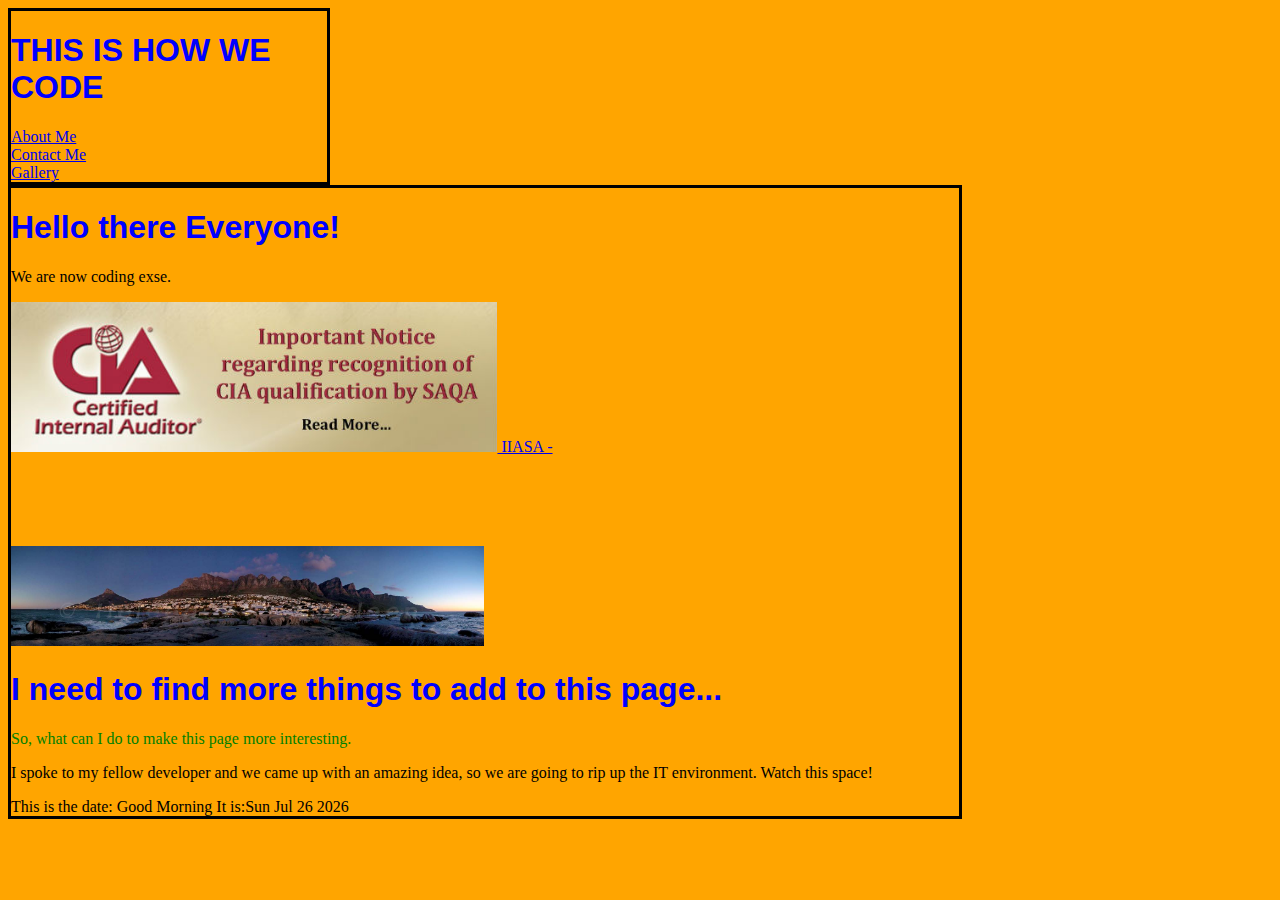
<file: index.html>
<!DOCTYPE html>
<html> 

<head>

	<link rel="stylesheet" type="text/css" href="MyStyles.css" />

</head>
	
	<body>
	<div class='menu'>
		<h1>THIS IS HOW WE CODE </h1>
		<a href="aboutme.html"> About Me</a>
		
		<br>
		<a href="contactme.html"> Contact Me </a>
		<br>
		<a href="gallery"> Gallery</a>
		</div>

	<div class='page'>
	     	<h1>Hello there Everyone!</h1> 
	    	<p>We are now coding exse.</p>
		<a target= 'blank'href= 'http://www.iiasa.org.za/'>
		<img src= 'CIA1.jpg' Height='150'>
		
		IIASA - </a>

		<br>
		<br>
		<br>
		<br>
		<br>
		<br>

		<img src='twelve-apostles-cape-town.jpg' height='100'>

		<h1> I need to find more things to add to this page...</h1>
		<p class='Class1'>So, what can I do to make this page more interesting.</p>

		<p> I spoke to my fellow developer and we came up with an amazing idea, so we are going to rip up the IT environment. Watch this space!</p>

		This is the date: <span id="dategoeshere">Date</span>

	</div>


</body>

<script>
var today = new Date();
console.log ("I've have got the date:"+ today);
document.getElementById('dategoeshere').innerHTML = today; 

var hour = today.getHours();

if (hour < 12) {
	document.getElementById('dategoeshere').innerHTML = ' Good Morning It is:' + today.toDateString(); 

}

else if (hour >= 12) {
	document.getElementById('dategoeshere').innerHTML = 'You are in the Afternoon. Good day!' + today.toDateString();

}

</script>

</html>
</file>
<file: MyStyles.css>
body {
	     background-color :orange;
		}	
		
		.Class1 { color: green
			;}

		h1 { color:blue;
			font-family: Impact, Charcoal, sans-serif;
			}
		h3 { 
			color :blue;
			}
		div { 
		border: 3px solid
		;}	
		
		.page{ 
			width: 75%;
			display: inline;
			float: left;
			}

		.menu {
			width: 25%;
			display: inline;
			float: left;
		}
</file>
